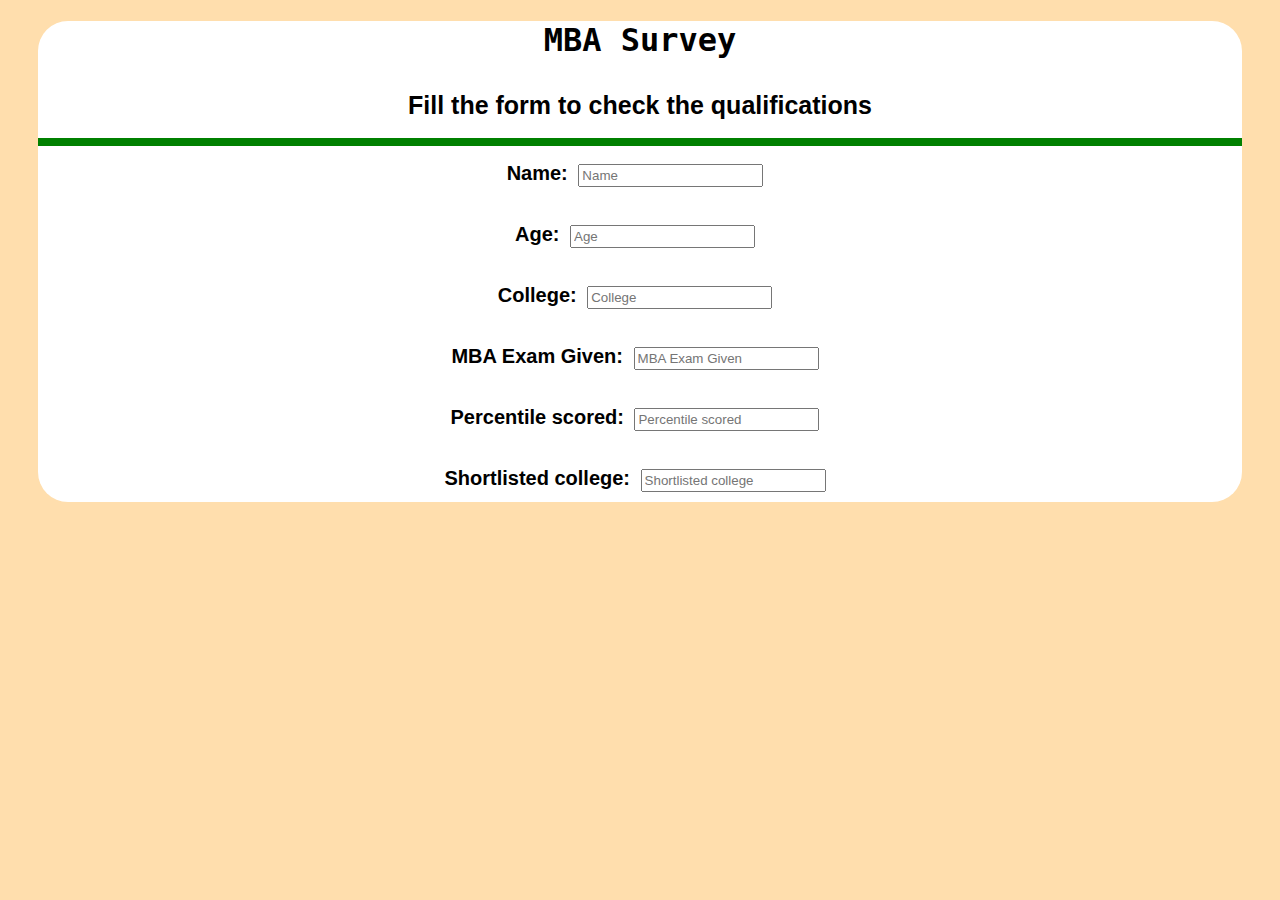
<file: form/index.html>
<!DOCTYPE html>
<html lang="en">
<head>
    <meta charset="UTF-8">
    <meta name="viewport" content="width=device-width, initial-scale=1.0">
    <link rel="stylesheet" href="style.css">
    <title>Form</title>
</head>
<body>
    <div class="surveyForm">
      <form>
        <h1>MBA Survey</h1>
        <legend>Fill the form to check the qualifications</legend>
        <hr size="10" color="green">
        <label for="name">Name:
            <input type="text" placeholder="Name">
        </label><br>
        
       <br> <label for="age">Age:
            <input type="text" placeholder="Age">
        </label><br>

        <br> <label for="College">College:
            <input type="text" placeholder="College">
        </label><br>

        <br> <label for="MBA Exam Given">MBA Exam Given:
            <input type="text" placeholder="MBA Exam Given">
        </label><br>

        <br> <label for="Percentile scored">Percentile scored:
            <input type="text" placeholder="Percentile scored">
        </label><br>

        <br> <label for="Shortlisted college ">Shortlisted college:
            <input type="text" placeholder="Shortlisted college ">
        </label><br>
      </form>
    </div>
</body>
</html>
</file>
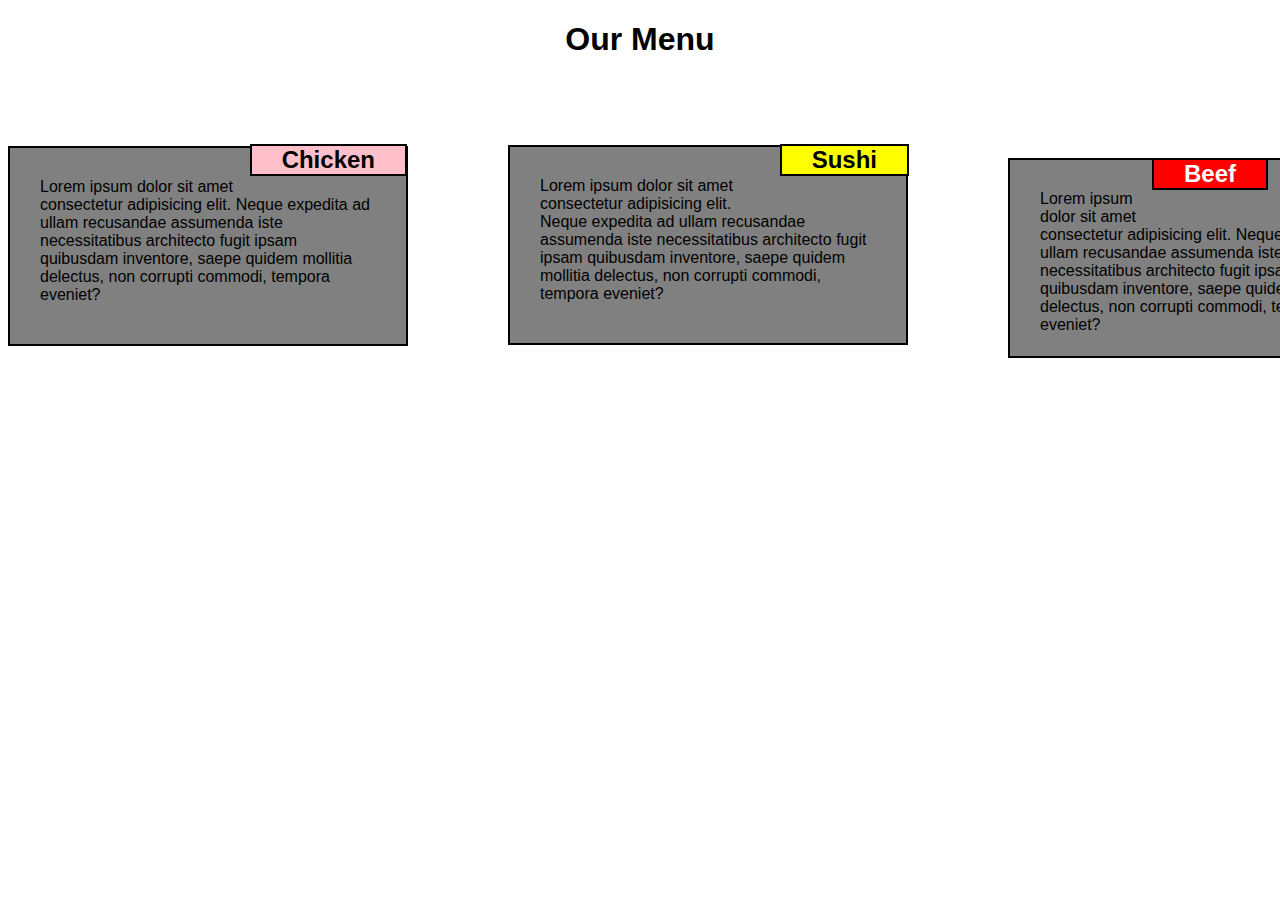
<file: module- 2 assignment/index.html>
<!DOCTYPE html>
<html lang="en">
  <style>
    * {
    box-sizing: border-box;
    font-family: 'Comic Sans MS', sans-serif;
}
h1 {
    text-align: center;
}

h2 {
  background-color: pink;
  float: right;
  margin-right: 905px;
  margin-top: 0;
  padding-right: 30px;
  padding-left: 30px;
  border: 2px solid black;
}

.hed2 {
    margin-top: 14px;
    margin-right: 1px;
}
div.para {
    padding-left: 1000px;
    margin-bottom: -300px;
    margin-top: 100px;
    margin-right: 20px;

}
div.text {
    padding-top: 40px;
    position: absolute;
    margin-top: 10px;
}

div.tests {
    padding-left: 500px;
    position: absolute;
    margin-top: 55px;
}

.hed {
    margin-right: -16px;
    background-color: red;
    color: #fff;
}

.hed3 {
    background-color: yellow;
    margin-top: 15px;
    margin-right: -1px;
}

p{
     background-color: gray;
     width: 400px;
     height: 200px;
     padding-top: 30px;
     padding-left: 30px;
     padding-right: 30px;
     padding-bottom: 50px;
     font-size: 16px;
     border: 2px solid black;
}

@media (max-width: 991px) {
    div.tests {
        width: 300px;
    }
}
  </style>
<head>
  <meta charset="UTF-8">
  <meta name="viewport" content="width=device-width, initial-scale=1.0">
  <title>Document</title>
</head>
<body>
  <h1>Our Menu</h1>
  <div class="text">
    <h2 class="hed2">Chicken</h2>
    <p>Lorem ipsum dolor sit amet consectetur adipisicing elit. Neque expedita ad ullam recusandae assumenda iste necessitatibus architecto fugit ipsam quibusdam inventore, saepe quidem mollitia delectus, non corrupti commodi, tempora eveniet?</p>
  </div>
  <div class="para">
    <h2 class="hed">Beef</h2>
    <p>Lorem ipsum dolor sit amet consectetur adipisicing elit. Neque expedita ad ullam recusandae assumenda iste necessitatibus architecto fugit ipsam quibusdam inventore, saepe quidem mollitia delectus, non corrupti commodi, tempora eveniet?</p>
  </div>
  <div class="tests">
    <h2 class="hed3">Sushi</h2>
    <p>Lorem ipsum dolor sit amet consectetur adipisicing elit. Neque expedita ad ullam recusandae assumenda iste necessitatibus architecto fugit ipsam quibusdam inventore, saepe quidem mollitia delectus, non corrupti commodi, tempora eveniet?</p>
  </div>
</body>
</html>
</file>
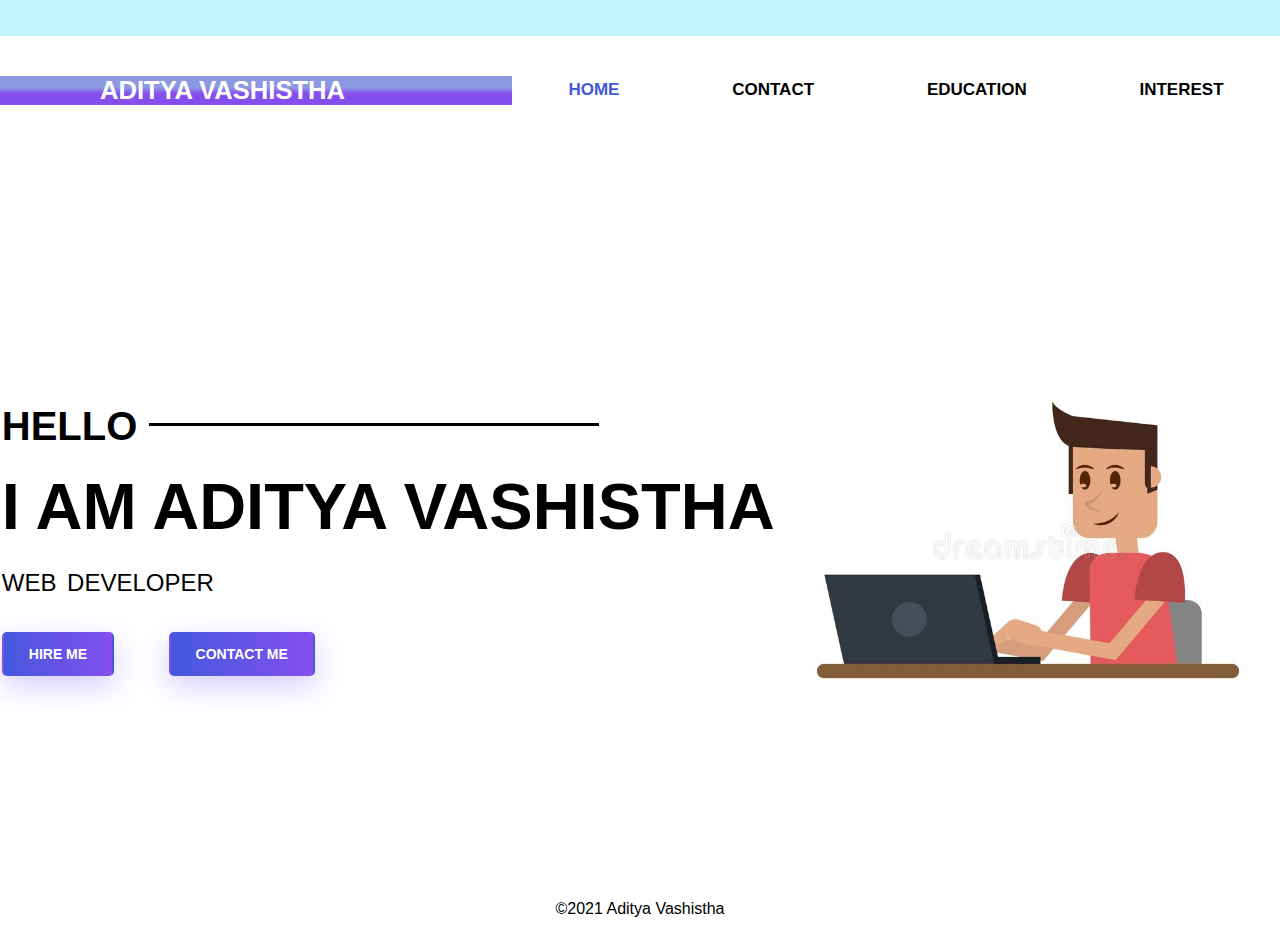
<file: portfolio website/index.html>
<html lang="en">
<head>
  <meta charset="UTF-8">
  <meta http-equiv="X-UA-Compatible" content="IE=edge">
  <meta name="viewport" content="width=device-width, initial-scale=1.0">
  <link rel="stylesheet" href="style.css">
  <title>Document</title>
</head>
<body>
  
  <header>
    <section class="navsection">
       <div class="logo">
         <h1>Aditya Vashistha</h1>
       </div>
       <nav>
         <a href="#">Home</a>
         <a href="contact.html">Contact</a>
         <a href="education.html">Education</a>
         <a href="interest.html">Interest</a>
       </nav>
    </section>

    <main>
      <div class="leftside">
          <h3>hello</h3>
          <h1>i am aditya vashistha</h1>
          <h2>web developer</h2>
          <a href="#" class="btn1">hire me</a>
          <a href="contact.html" class="btn2">contact me</a>
      </div>

      <div class="rightside">
         <img src="img.jpg" alt="">
      </div>
    </main>
  </header>

    <center><small>	&copy;2021 Aditya Vashistha</small></center><br>

</body>
</html>
</file>
<file: form/style.css>
* {
    box-sizing: border-box;
}

body {
    font-size: 1rem;
    font-family: 'Courier New', Courier, monospace, sans-serif;
    background-color: navajowhite;
}

h1 {
    font-family: monospace, sans-serif;
}

.surveyForm {
    background-color: #fff;
    margin: 20px 30px;
    border-radius: 30px;
    text-align: center;
}

legend {
    font-weight: bold;
    font-size: 25px;
    font-family: 'Roboto', sans-serif;
    padding: 10px;
}

label {
    font-weight: bold;
    font-size: 20px;
    font-family: 'Roboto', sans-serif;
}

input {
   padding: 2px;
   margin: 10px 5px;
   font-weight: 100;
   margin-right: 10px;
}
</file>
<file: portfolio website/style.css>
* {
  margin: 0;
  padding: 0;
  font-family: 'Rubicks', sans-serif;
}

header {
  width: 100%;
  height: 100vh;
}

.navsection {
  width: 100%;
  height: 20vh;
  display: flex;
  justify-content: space-around;
  align-items: center;
  background-image: linear-gradient(to top, #fff 80%, #c3f5ff 20%);
}

.logo {
  width: 40%;
  color: #fff;
  background-image: linear-gradient(#8d98e3 40%, #854fee 60%);
  padding-left: 100px;
  box-sizing: border-box;
}

.logo h1 {
  text-transform: uppercase;
  font-size: 1.6rem;
}

nav {
  width: 60%;
  display: flex;
  justify-content: space-around;
}

nav a {
  text-decoration: none;
  text-transform: uppercase;
  color: #000;
  font-weight: 600;
  font-size: 17px;
  position: relative;
}

nav a:first-child {
  color: #4458dc;
}

nav a:before {
  content: "";
  position: absolute;
  top: 110%;
  left: 0;
  width: 0%;
  height: 2px;
  border-bottom: 4px solid #4458dc;
  transition: all 0.4s linear;
}

nav a:hover:before {
 width: 100%;
}

main {
  height: 80vh;
  display: flex;
  justify-content: space-around;
  align-items: center;
}

.rightside img {
  max-width: 500px;
  height: auto;
}

.leftside {
  color: #000;
  text-transform: uppercase;
}

.leftside h3 {
  font-size: 40px;
  margin-bottom: 20px;
  position: relative;
}

.leftside h3:after {
  content: "";
  width: 450px;
  height: 3px;
  position: absolute;
  top: 43%;
  left: 19%;
  background: #000;
}

.leftside h1{
   margin-top: 20px;
   font-size: 65px;
   margin-bottom: 25px;
}

.leftside h2 {
  margin-bottom: 35px;
  font-weight: 500;
  word-spacing: 4px;
}

.leftside .btn1 {
  text-decoration: none;
  font-weight: 900;
  font-size: 14px;
  text-align: center;
  padding: 12px 25px;
  cursor: pointer;
  text-transform: uppercase;
  border-radius: 5px;
  display: inline-block;
  margin-right: 50px;
  color: #fff;
  letter-spacing: 0;
  background-image: linear-gradient(to right, #4458dc 0%, #854fee 100%);
  border: double 2px transparent;
  box-shadow: 0 10px 30px rgba(118,85,255,.3);
}

.leftside .btn2 {
  text-decoration: none;
  font-weight: 900;
  font-size: 14px;
  text-align: center;
  padding: 12px 25px;
  cursor: pointer;
  text-transform: uppercase;
  border-radius: 5px;
  display: inline-block;
  margin-right: 50px;
  color: #fff;
  letter-spacing: 0;
  background-image: linear-gradient(to right, #4458dc 0%, #854fee 100%);
  background-color: #fff;
  border: double 2px transparent;
  box-shadow: 0 10px 30px rgba(118,85,255,.3);
}

form {
  margin-right: -700px;
}
/* Style inputs with type="text", select elements and textareas */
input[type=text], select, textarea {
  width: 100%; /* Full width */
  padding: 12px; /* Some padding */ 
  border: 1px solid #ccc; /* Gray border */
  border-radius: 4px; /* Rounded borders */
  box-sizing: border-box; /* Make sure that padding and width stays in place */
  margin-top: 6px; /* Add a top margin */
  margin-bottom: 16px; /* Bottom margin */
  resize: vertical /* Allow the user to vertically resize the textarea (not horizontally) */
}

/* Style the submit button with a specific background color etc */
input[type=submit] {
  background-color: #4CAF50;
  color: white;
  padding: 12px 20px;
  border: none;
  border-radius: 4px;
  cursor: pointer;
}

/* When moving the mouse over the submit button, add a darker green color */
input[type=submit]:hover {
  background-color: #45a049;
}

/* Add a background color and some padding around the form */
.container {
  border-radius: 5px;
  padding: 20px;
}

.heading2 {
  font-size: 40px;
  font-weight: 100;
  text-transform: uppercase;
  text-align: center;
}

svg {
  width: 40px;
  margin-left: 160px;
  margin-top: 30px;
}

small {
  font-size: 16px;
}

.heading4 {
   margin-left: 300px;
   margin-top: -50px;
   font-weight: lighter;
   text-transform: uppercase;
   font-size: 30px;
}

p {
  margin-left: 700px;
  margin-top: -50px;
  font-size: 20px;
}

.heading10 {
  text-align: center;
  font-size: 40px;
  font-weight: lighter;
}

.para {
  margin-top: -130px;
  word-spacing: 2px;
}

.para1 {
  margin-top: -104px;
}

.para2 {
  margin-top: -100px;
}

.contact {
    font-weight: lighter;
    font-size: 30px;
}

.container {
  position: relative;
  width: 50%;
}

.image {
  display: block;
  width: 100%;
  height: auto;
  margin-left: 400px;
}

.overlay {
  position: absolute;
  bottom: 100%;
  left: 0;
  right: 0;
  background-color: #008CBA;
  overflow: hidden;
  width: 100%;
  height: 0;
  transition: .5s ease;
  margin-left: 410px;
}

.container:hover .overlay {
  bottom: 0;
  height: 100%;
}

.text {
  white-space: nowrap; 
  color: white;
  font-size: 20px;
  position: absolute;
  overflow: hidden;
  top: 50%;
  left: 50%;
  transform: translate(-50%, -50%);
  -ms-transform: translate(-50%, -50%);
}
</file>
